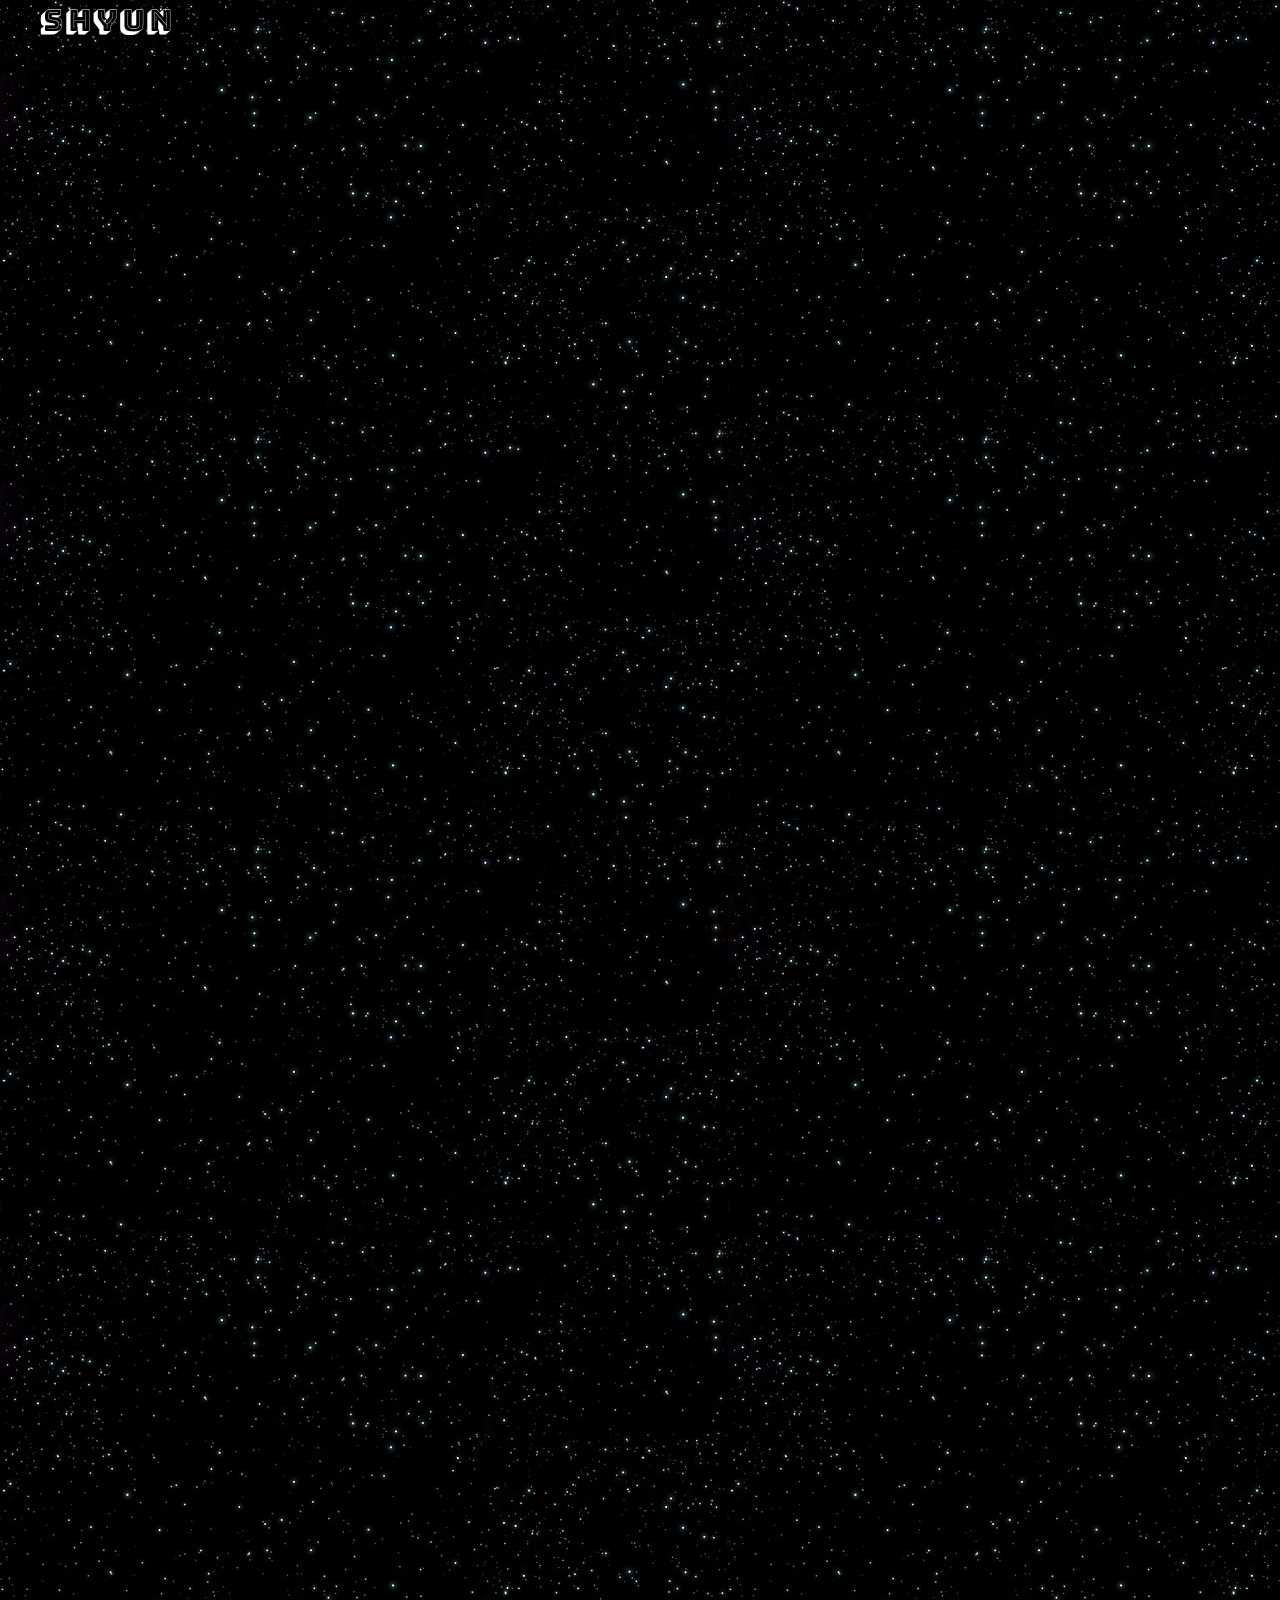
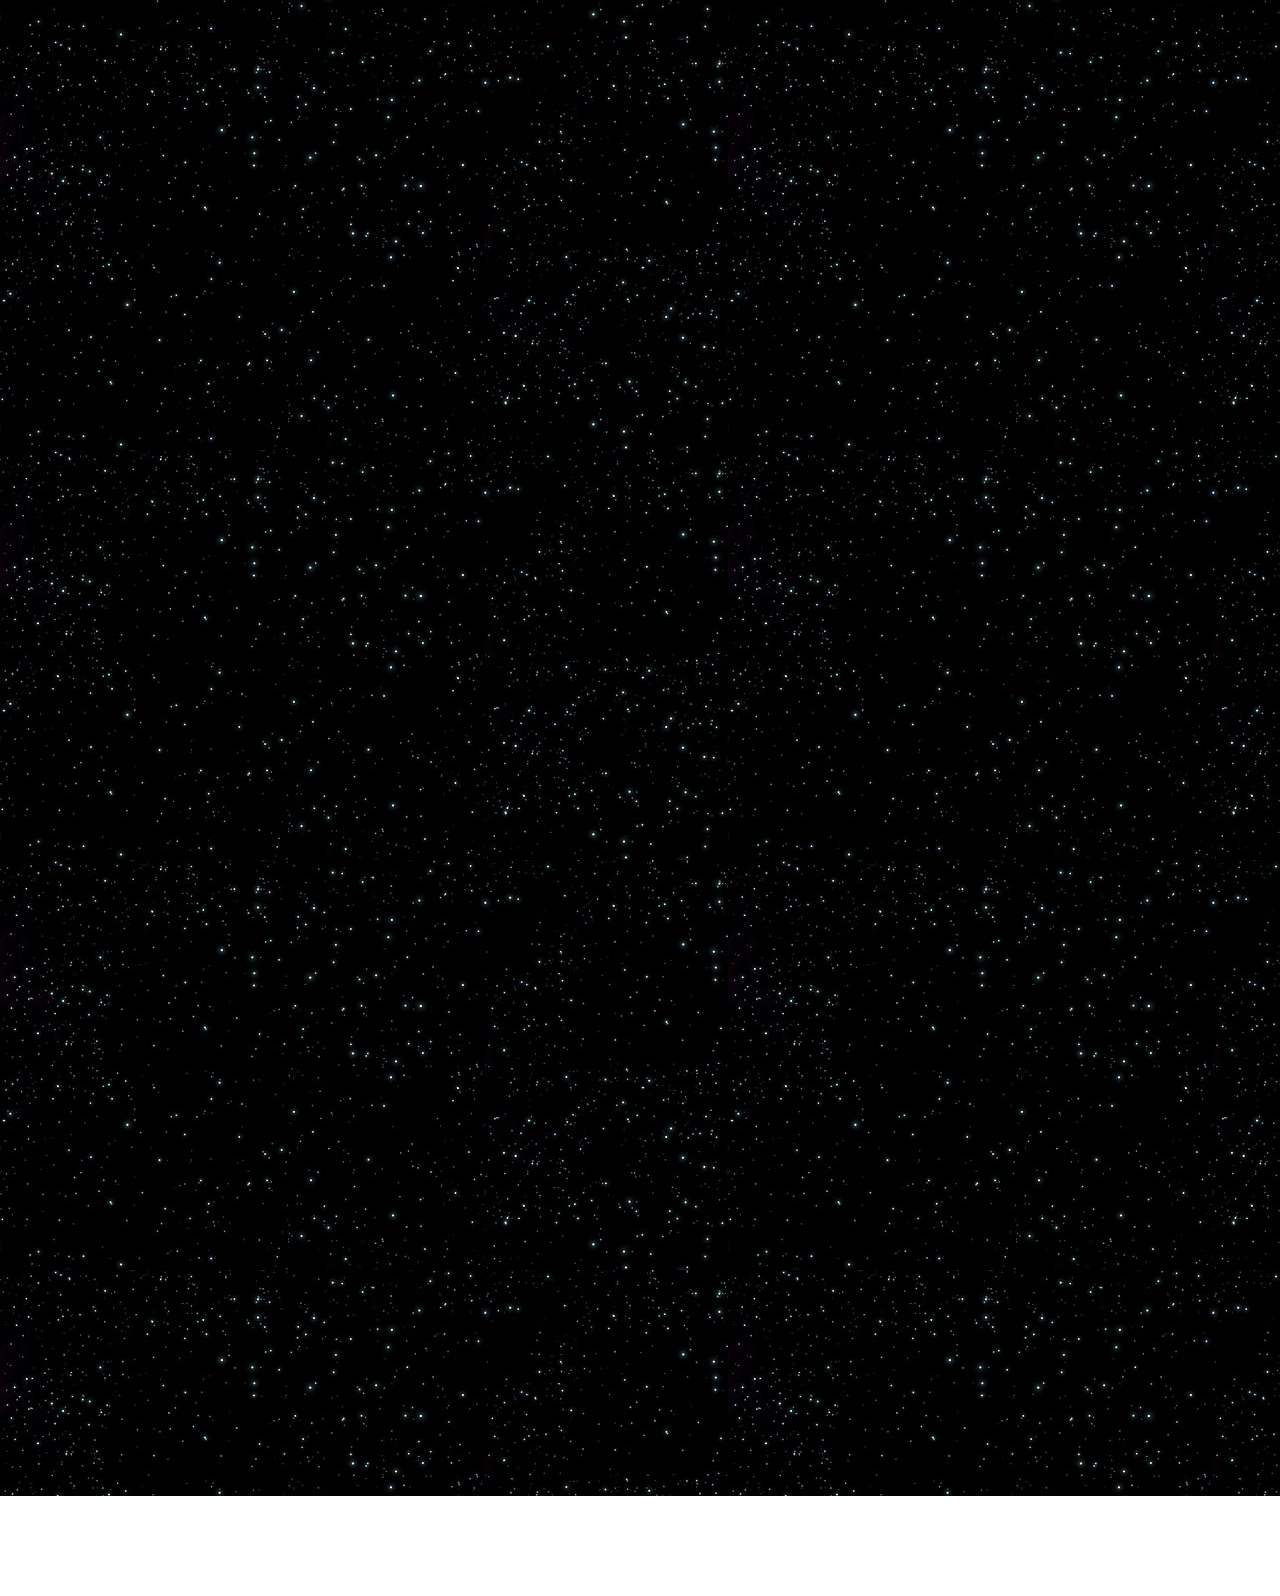
<file: index.html>
<!DOCTYPE html>
<html lang="ko">
  <head>
    <meta charset="UTF-8" />
    <meta name="viewport" content="width=device-width, initial-scale=1.0" />
    <meta http-equiv="X-UA-Compatible" content="ie=edge" />
    <title>포트폴리오 소개</title>
    <link rel="stylesheet" href="./css/portfolio.css" />
    <link rel="stylesheet" href="./css/responsive/rps_portfolio.css" />
    <!-- 자바스크립트 AOS 연결 -->
    <link href="https://unpkg.com/aos@2.3.1/dist/aos.css" rel="stylesheet" />
    <script src="https://unpkg.com/aos@2.3.1/dist/aos.js"></script>
  </head>
  <body>
    <script>
      AOS.init();
    </script>
    <!-- 마우스 무브 -->
    <div class="cursor_wrap">
      <div class="cursor rounded"></div>
      <div class="cursor pointed"></div>
    </div>
    <div class="wraper">
      <!-- 헤더 -->
      <header>
        <h1>
          <a href="/"> shyun </a>
        </h1>
      </header>

      <main class="container">
        <section class="sc_intro">
          <div class="start-page">
            <!-- 첫 화면 -->
            <div id="main-content1" class="main-content">
              <p class="animated-text">Introducing My Portfolio</p>
            </div>

            <!-- 두 번째 화면 -->
            <div id="main-content2" class="main-content">
              <p class="animated-text2">Shall</p>
              <p class="animated-text2">we</p>
              <p class="animated-text2">get</p>
              <p class="animated-text2">started</p>
              <p class="animated-text2">?</p>
            </div>
          </div>
        </section>

        <!-- 두번째 섹션 -->
        <section class="greetings" id="works">
          <div class="greetings-page">
            <h2 class="greetings-text">greetings.</h2>
            <div class="img-text">
              <img src="./img/profile.jpg" alt="증명사진" />
              <!-- 나의 이야기와 포부 -->
              <div class="my-story">
                <p>
                  안녕하세요 신입 퍼블리셔 지원자 박소현입니다. <br />
                  퍼블리싱이 디자인과 개발을 이어주는 연결고리인 만큼 기획과
                  디자인의 의도에 맞게, 모든 사용자들을 고려해 원할하고 수월한
                  웹페이지를 개발하고 협업하는 퍼블리셔가 되도록 노력하겠습니다.
                </p>
              </div>
            </div>
          </div>
        </section>

        <!-- 세번째 섹션 -->
        <section
          class="sc_works"
          id="works"
          data-aos="fade-up"
          data-aos-anchor-placement="center-bottom"
        >
          <div class="introduction-page">
            <h2 class="introduction-text">WORKS.</h2>
            <!-- 웹 페이지 기능 종류 -->
            <div class="btns">
              <button>All</button>
              <button>pc</button>
              <button>mobile</button>
              <button>반응형</button>
              <button>클론코딩</button>
            </div>
            <!-- 목업 이미지 모음 -->
            <div class="mockup-images">
              <!-- 비대면 진료 페이지 professional-->
              <div class="wrap">
                <img src="./img/medical_mockup.png" alt="비대면 진료 페이지" />
                <div class="back"></div>
                <div class="link-wrap">
                  <p>PC, moblie반응형</p>
                  <h2>professional</h2>
                  <div class="hash_wrap">
                    <span>#2주</span>
                    <span>#반응형</span>
                    <span>#리뉴얼 코딩</span>
                  </div>
                  <!-- 링크 바로가기 -->
                  <div class="links">
                    <div class="link1">
                      <a
                        href="https://professional-gamma.vercel.app/"
                        class="domain-address"
                        target="_blank"
                        >링크 바로가기</a
                      >
                    </div>
                    <div class="link2">
                      <a
                        href="https://professional-gamma.vercel.app/"
                        class="link"
                        target="_blank"
                      >
                        이렇게 작업했어요!
                      </a>
                    </div>
                  </div>
                </div>
              </div>
              <!-- 클론 코딩 ilove-pdf -->
              <div class="wrap">
                <img src="./img/ilove_pdf_mockup.png" alt="클론코딩" />
                <div class="link-wrap">
                  <p>PC 적응형</p>
                  <h2>ilove_pdf</h2>
                  <div class="hash_wrap">
                    <span>#2일</span>
                    <span>#PC 적응형</span>
                    <span>#클론코딩</span>
                  </div>
                  <!-- 링크 바로가기 -->
                  <div class="links">
                    <div class="link1">
                      <a
                        href="https://ilove-pdf-ochre.vercel.app/"
                        class="domain-address"
                        target="_blank"
                        >링크 바로가기</a
                      >
                    </div>
                    <div class="link2">
                      <a
                        href="https://ilove-pdf-ochre.vercel.app/"
                        class="link"
                        target="_blank"
                      >
                        이렇게 작업했어요!
                      </a>
                    </div>
                  </div>
                </div>
              </div>
              <!-- 디자인 페이지 -->
              <div class="wrap">
                <img src="./img/sohyun_mockup.png" alt="디자인 페이지" />

                <div class="link-wrap">
                  <p>PC, moblie반응형</p>
                  <h2>sohyun</h2>
                  <div class="hash_wrap">
                    <span>#2일</span>
                    <span>#반응형</span>
                    <span>#리뉴얼 코딩</span>
                  </div>
                  <!-- 링크 바로가기 -->
                  <div class="links">
                    <div class="link1">
                      <a
                        href="https://sohyun-five.vercel.app/"
                        class="domain-address"
                        target="_blank"
                        >링크 바로가기</a
                      >
                    </div>
                    <div class="link2">
                      <a
                        href="https://sohyun-five.vercel.app/"
                        class="link"
                        target="_blank"
                      >
                        이렇게 작업했어요!
                      </a>
                    </div>
                  </div>
                </div>
              </div>
            </div>
          </div>
        </section>
      </main>

      <!-- 풋터 -->
      <footer
        class="footer"
        id="works"
        data-aos="fade-up"
        data-aos-anchor-placement="center-bottom"
      >
        <div class="space-effect">
          <div class="txt">
            <h3>Thank you.<br /></h3>
          </div>
          <!-- 우주 느낌의 효과 -->
          <div class="ellipse-container">
            <svg
              class="ellipse-svg"
              viewBox="-10 -10 1020 145"
              xmlns="http://www.w3.org/2000/svg"
            >
              <!-- 타원 그리기 -->
              <ellipse
                cx="500"
                cy="62.5"
                rx="500"
                ry="62.5"
                stroke="#fff"
                fill="none"
              />
              <!-- 작은 원이 움직일 경로  -->
              <circle class="small-circle" r="7" fill="#fff" />
            </svg>
          </div>
        </div>

        <!-- 링크들 -->
        <div class="employment">
          <div class="link-all">
            <a
              href="https://shbest1218.tistory.com/"
              class="Tistory"
              target="_blank"
              >Tistory</a
            >
            <a href="https://github.com/" class="Git-hub" target="_blank"
              >Git hub</a
            >
            <a href="mailto:shbest1218@naver.com" class="Email" target="_blank"
              >Email</a
            >
            <a
              href="https://self-introduction-five.vercel.app/"
              class="my-story"
              target="_blank"
              >my story
            </a>
          </div>
          <p class="copyright">© 2024. sohyun.</p>
        </div>
      </footer>
    </div>

    <script src="./js/portfolio.js"></script>
  </body>
</html>
</file>
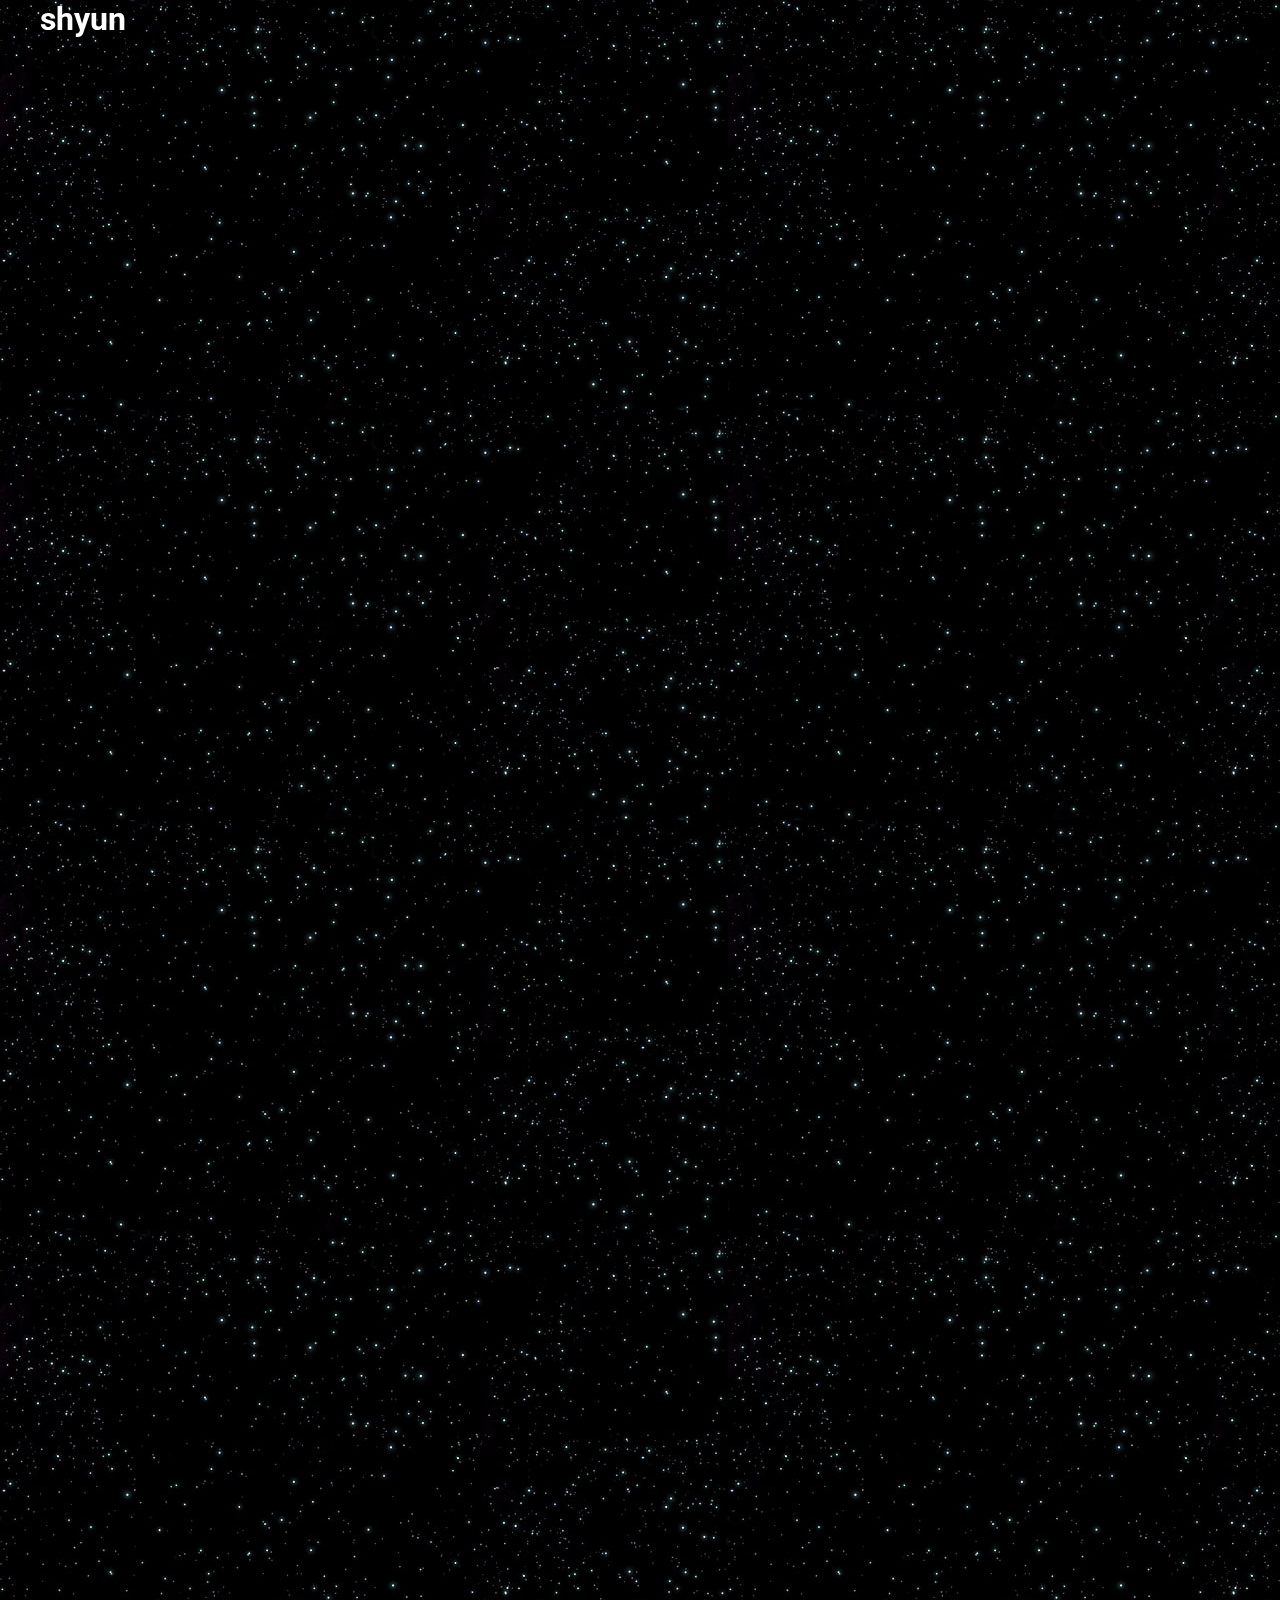
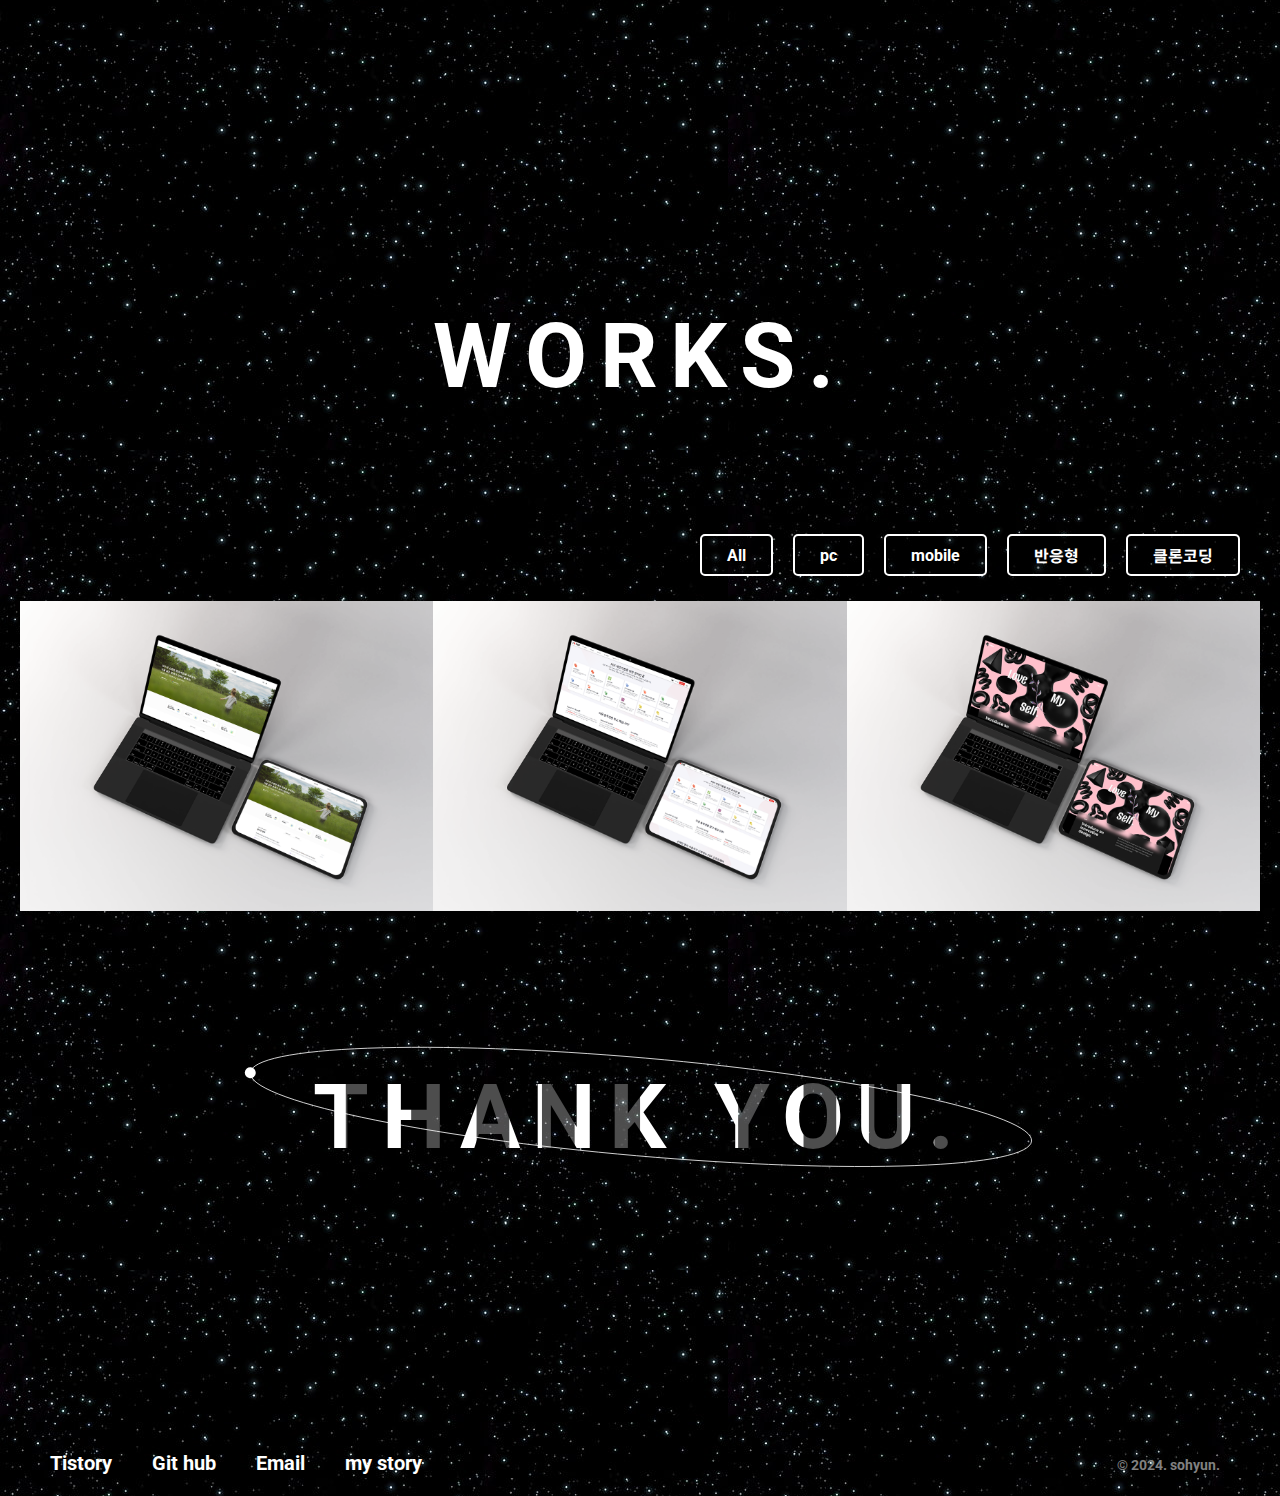
<file: portfolio.html>
<!DOCTYPE html>
<html lang="ko">
  <head>
    <meta charset="UTF-8" />
    <meta name="viewport" content="width=device-width, initial-scale=1.0" />
    <meta http-equiv="X-UA-Compatible" content="ie=edge" />
    <title>포트폴리오 소개</title>
    <link rel="stylesheet" href="./css/portfolio.css" />
    <link rel="stylesheet" href="./css/responsive/rps_portfolio.css" />
  </head>
  <body>
    <!-- 마우스 무브 -->
    <div class="cursor_wrap">
      <div class="cursor rounded"></div>
      <div class="cursor pointed"></div>
    </div>
    <div class="wraper">
      <!-- 헤더 -->
      <header>
        <h1>shyun</h1>
      </header>

      <main class="container">
        <section class="sc_intro">
          <div class="start-page">
            <!-- 첫 화면 -->
            <div id="main-content1" class="main-content">
              <p class="animated-text">Introducing My Portfolio</p>
            </div>

            <!-- 두 번째 화면 -->
            <div id="main-content2" class="main-content">
              <p class="animated-text2">Shall</p>
              <p class="animated-text2">we</p>
              <p class="animated-text2">get</p>
              <p class="animated-text2">started</p>
              <p class="animated-text2">?</p>
            </div>
          </div>
        </section>

        <!-- 두번째 섹션 -->
        <section class="greetings">
          <div class="greetings-page">
            <h2 class="greetings-text">greetings.</h2>
            <div class="img-text">
              <img src="./img/profile.jpg" alt="증명사진" />
              <!-- 나의 이야기와 포부 -->
              <div class="my-story">
                <p>
                  안녕하세요 신입 퍼블리셔 지원자 박소현입니다. <br />
                  퍼블리싱이 디자인과 개발을 이어주는 연결고리인 만큼 기획과
                  디자인의 의도에 맞게, 모든 사용자들을 고려해 원할하고 수월한
                  웹페이지를 개발하고 협업하는 퍼블리셔가 되도록 노력하겠습니다.
                </p>
              </div>
            </div>
          </div>
        </section>

        <!-- 세번째 섹션 -->
        <section class="sc_works" id="works">
          <div class="introduction-page">
            <h2 class="introduction-text">WORKS.</h2>
            <!-- 웹 페이지 기능 종류 -->
            <div class="btns">
              <button>All</button>
              <button>pc</button>
              <button>mobile</button>
              <button>반응형</button>
              <button>클론코딩</button>
            </div>
            <!-- 목업 이미지 모음 -->
            <div class="mockup-images">
              <!-- 비대면 진료 페이지 professional-->
              <div class="wrap">
                <img src="./img/medical_mockup.png" alt="비대면 진료 페이지" />
                <div class="back"></div>
                <div class="link-wrap">
                  <p>PC, moblie반응형</p>
                  <h2>professional</h2>
                  <div class="hash_wrap">
                    <span>#2주</span>
                    <span>#반응형</span>
                    <span>#리뉴얼 코딩</span>
                  </div>
                  <!-- 링크 바로가기 -->
                  <div class="links">
                    <div class="link1">
                      <a
                        href="https://professional-gamma.vercel.app/"
                        class="domain-address"
                        target="_blank"
                        >링크 바로가기</a
                      >
                    </div>
                    <div class="link2">
                      <a
                        href="https://professional-gamma.vercel.app/"
                        class="link"
                        target="_blank"
                      >
                        이렇게 작업했어요!
                      </a>
                    </div>
                  </div>
                </div>
              </div>
              <!-- 클론 코딩 ilove-pdf -->
              <div class="wrap">
                <img src="./img/ilove_pdf_mockup.png" alt="클론코딩" />
                <div class="link-wrap">
                  <p>PC 적응형</p>
                  <h2>ilove_pdf</h2>
                  <div class="hash_wrap">
                    <span>#2일</span>
                    <span>#PC 적응형</span>
                    <span>#클론코딩</span>
                  </div>
                  <!-- 링크 바로가기 -->
                  <div class="links">
                    <div class="link1">
                      <a
                        href="https://ilove-pdf-ochre.vercel.app/"
                        class="domain-address"
                        target="_blank"
                        >링크 바로가기</a
                      >
                    </div>
                    <div class="link2">
                      <a
                        href="https://ilove-pdf-ochre.vercel.app/"
                        class="link"
                        target="_blank"
                      >
                        이렇게 작업했어요!
                      </a>
                    </div>
                  </div>
                </div>
              </div>
              <!-- 디자인 페이지 -->
              <div class="wrap">
                <img src="./img/sohyun_mockup.png" alt="디자인 페이지" />

                <div class="link-wrap">
                  <p>PC, moblie반응형</p>
                  <h2>sohyun</h2>
                  <div class="hash_wrap">
                    <span>#2일</span>
                    <span>#반응형</span>
                    <span>#리뉴얼 코딩</span>
                  </div>
                  <!-- 링크 바로가기 -->
                  <div class="links">
                    <div class="link1">
                      <a
                        href="https://sohyun-five.vercel.app/"
                        class="domain-address"
                        target="_blank"
                        >링크 바로가기</a
                      >
                    </div>
                    <div class="link2">
                      <a
                        href="https://sohyun-five.vercel.app/"
                        class="link"
                        target="_blank"
                      >
                        이렇게 작업했어요!
                      </a>
                    </div>
                  </div>
                </div>
              </div>
            </div>
          </div>
        </section>
      </main>

      <!-- 풋터 -->
      <footer class="footer">
        <div class="space-effect">
          <div class="txt">
            <h3>Thank you.<br /></h3>
          </div>
          <!-- 우주 느낌의 효과 -->
          <div class="ellipse-container">
            <svg
              class="ellipse-svg"
              viewBox="-10 -10 1020 145"
              xmlns="http://www.w3.org/2000/svg"
            >
              <!-- 타원 그리기 -->
              <ellipse
                cx="500"
                cy="62.5"
                rx="500"
                ry="62.5"
                stroke="#fff"
                fill="none"
              />
              <!-- 작은 원이 움직일 경로  -->
              <circle class="small-circle" r="7" fill="#fff" />
            </svg>
          </div>
        </div>

        <!-- 링크들 -->
        <div class="employment">
          <div class="link-all">
            <a
              href="https://shbest1218.tistory.com/"
              class="Tistory"
              target="_blank"
              >Tistory</a
            >
            <a href="https://github.com/" class="Git-hub" target="_blank"
              >Git hub</a
            >
            <a href="mailto:shbest1218@naver.com" class="Email" target="_blank"
              >Email</a
            >
            <a
              href="https://self-introduction-five.vercel.app/"
              class="my-story"
              target="_blank"
              >my story
            </a>
          </div>
          <p class="copyright">© 2024. sohyun.</p>
        </div>
      </footer>
    </div>
    <script src="./js/portfolio.js"></script>
  </body>
</html>
</file>
<file: css/portfolio.css>
@charset "utf-8";
@import url("https://fonts.googleapis.com/css2?family=Bungee+Shade&family=Protest+Guerrilla&display=swap");
@import url("https://fonts.googleapis.com/css2?family=Protest+Guerrilla&display=swap");
@import url("https://fonts.googleapis.com/css2?family=Noto+Sans+KR:wght@100..900&family=Roboto:ital,wght@0,100;0,300;0,400;0,500;0,700;0,900&display=swap");

/* 드레그 했을 때 */
::selection {
  background-color: thistle;
  color: plum;
}

/* 스크롤 모양 */
::-webkit-scrollbar {
  width: 10px;
}

::-webkit-scrollbar-thumb {
  width: 10px;
  background-image: linear-gradient(
    -225deg,
    rgba(170, 170, 255, 0.2),
    rgba(255, 255, 255, 0.4)
  );
  border-radius: 10px;
}

::-webkit-scrollbar-track {
  background-color: rgba(20, 20, 30, 0.9);
  box-shadow: inset 0 0 10px rgba(0, 0, 0, 0.5);
}

* {
  margin: 0;
  padding: 0;
  box-sizing: border-box;
}

a {
  text-decoration: none;
  color: #000;
}

body {
  font-family: "Roboto", "Noto Sans KR", sans-serif;
  color: #fff;
  overflow-x: hidden;
}

/* 마우스 무브 */
.cursor_wrap {
  position: fixed;
  width: fit-content;
  height: fit-content;
  z-index: 9;
  top: -100px;
  left: -5px;
}

.rounded {
  width: 80px;
  height: 80px;
  border: 2px solid #fff;
  border-radius: 50%;
}

.pointed {
  width: 20px;
  height: 20px;
  border: 2px solid #fff;
  border-radius: 50%;
  margin-bottom: 20rem;
}

/* 전체 영역 */
.wraper {
  width: 100%;
  height: auto;
  background-image: url(../img/bg5.jpg);
}

/* 헤더 */
header {
  width: 100%;
  height: 80px;
  box-sizing: border-box;
  padding: 40px;
  position: fixed;
  z-index: 999;
}

header h1 {
  width: fit-content;
  height: fit-content;
}

header h1 a {
  font-weight: 100;
  font-size: 30px;
  letter-spacing: 2px;
  font-family: "Bungee Shade", sans-serif;
  color: #fff;
}

.wraper .container {
  width: 100%;
  height: auto;
  position: relative;
  z-index: 2;
}

/* 첫번째 섹션 */
.container .sc_intro {
  width: 100%;
  height: 1073px;
}

.main-content,
.greetings,
.sc_works {
  padding: 20px;
}

.start-page {
  display: flex;
  width: 100%;
  height: 100%;
  justify-content: center;
  align-items: center;
  position: relative;
}

.main-content {
  position: absolute;
  width: 100%;
  text-align: center;
  transition: opacity 0.5s ease-in-out;
  -webkit-transition: opacity 0.5s ease-in-out;
  -moz-transition: opacity 0.5s ease-in-out;
  -o-transition: opacity 0.5s ease-in-out;
  -ms-transition: opacity 0.5s ease-in-out;
  z-index: 2;
}

/* Introducing My Portfolio 글자 */
#main-content1 {
  z-index: 1;
  opacity: 0;
  position: absolute;
  left: 50%;
  top: 50%;
  transform: translate(-50%, -50%);
  -webkit-transform: translate(-50%, -50%);
  -moz-transform: translate(-50%, -50%);
  -ms-transform: translate(-50%, -50%);
  -o-transform: translate(-50%, -50%);
  display: flex;
  align-items: center;
  justify-content: center;
  animation: blink1 2s ease-in-out;
  -webkit-animation: blink1 2s ease-in-out;
  -moz-animation: blink1 2s ease-in-out;
}

.main-content p {
  font-size: 4vw;
}

/* 공통 */
#main-content1 .animated-text,
#main-content2 .animated-text2 {
  font-size: 90px;
  font-weight: bold;
  text-align: center;
  letter-spacing: 0px;
  transition: 1s;
  -webkit-transition: 1s;
  -ms-transition: 1s;
  position: relative;
}

/* Shall we get started? 글자 */
#main-content2 {
  z-index: 1;
  opacity: 0;
  position: absolute;
  left: 50%;
  top: 50%;
  transform: translate(-50%, -50%);
  -webkit-transform: translate(-50%, -50%);
  -moz-transform: translate(-50%, -50%);
  -ms-transform: translate(-50%, -50%);
  -o-transform: translate(-50%, -50%);
  animation: blink2 2s ease-in-out 2s forwards,
    spacing 1s ease-in-out 2.5s forwards;
  -webkit-animation: blink2 2s ease-in-out 2s forwards,
    spacing 1s ease-in-out 2.5s forwards;
  display: flex;
  align-items: center;
  justify-content: center;
}

@keyframes blink1 {
  0% {
    opacity: 0;
  }
  50% {
    opacity: 1;
  }
  100% {
    opacity: 0;
  }
}
@keyframes blink2 {
  0% {
    opacity: 0;
  }
  30% {
    opacity: 1;
  }
  100% {
    opacity: 1;
  }
}
@keyframes spacing {
  0% {
    gap: 0px;
  }
  100% {
    gap: 50px;
  }
}

/* 감사합니다 글자 블러 처리 효과 */
@keyframes blur {
  0% {
    filter: blur(0px);
  }
  100% {
    filter: blur(10px);
    opacity: 0;
  }
}

/* 모든 섹션 */
section {
  display: block;
  padding-bottom: 100px;
}

/* 두번째 섹션 */
.greetings {
  width: 1600px;
  margin: 0 auto;
}

.greetings .greetings-page {
  width: 100%;
  height: auto;
  opacity: 0;
  transform: translateY(20%);
  transition: 1s;
}

.greetings-page .greetings-text {
  font-weight: bold;
  font-size: 5vw;
  text-align: center;
  padding: 100px 0;
  letter-spacing: 1vw;
}

.greetings .greetings-page .img-text {
  width: 100%;
  height: auto;
  display: flex;
  align-items: center;
  column-gap: 85px;
  justify-content: space-between;
  box-sizing: border-box;
  padding-top: 10px;
}

.greetings .greetings-page .img-text img {
  border-radius: 10px;
  width: 300px;
  height: auto;
}

/* 나의 이야기와 포부 */
.greetings .greetings-page .my-story {
  width: 100%;
  height: auto;
  font-size: 1.6vw;
  line-height: 50px;
  top: -100px;
  padding: 77px 135px;
  box-sizing: border-box;
  border: 1px solid rgba(255, 255, 255, 0.3);
  border-radius: 20px;
  background-color: rgba(255, 255, 255, 0.1);
  transition: transform 0.5s;
}

/* .my-story 마우스 오버시 */
.greetings .greetings-page .my-story:hover {
  transform: translateY(-10px);
  cursor: default;
}

@keyframes fadeIn {
  0% {
    opacity: 0;
    transform: translateY(20px); /* 아래에서 올라오는 효과 */
  }
  100% {
    opacity: 1;
    transform: translateY(0);
  }
}

.fade-in {
  animation: fadeIn 0.5s ease-in-out forwards; /* 애니메이션 적용 */
}

/* 세번째 섹션 */
.sc_works {
  display: block;
}

.sc_works .introduction-page {
  width: 100%;
  height: auto;
}

.introduction-page .introduction-text {
  font-weight: bold;
  font-size: 5vw;
  text-align: center;
  padding: 100px 0;
  letter-spacing: 1vw;
}

/* 웹 페이지 기능 종류 */
.introduction-page .btns {
  display: flex;
  flex-wrap: wrap;
  padding: 10px;
  justify-content: flex-end;
}

.introduction-page button {
  width: fit-content;
  height: auto;
  background: #0000006e;
  border: 2px solid #fff;
  color: #fff;
  padding: 7px 25px;
  border-radius: 5px;
  font: inherit;
  font-weight: bold;
  margin: 15px 10px;
  cursor: pointer;
}

.introduction-page button:hover {
  background-color: #ffffff5e;
}

/* 목업 이미지 모음 */
.mockup-images {
  width: 100%;
  height: 476px;
  display: flex;
  align-items: center;
  justify-content: center;
}

.mockup-images .wrap {
  width: 634px;
  height: auto;
  position: relative;
  transition: 0.5s;
  -webkit-transition: transition 0.5s ease-in-out;
  -moz-transition: transition 0.5s ease-in-out;
  -o-transition: transition 0.5s ease-in-out;
  -ms-transition: transition 0.5s ease-in-out;
  transition: transform 0.5s ease;
  -moz-transition: transform 0.5s ease;
  -o-transition: transform 0.5s ease;
  -ms-transition: transform 0.5s ease;
}

/* 회전이 렉이 너무 심해서 주석 처리 */
/* .mockup-images .wrap:hover {
  transition: 1.5s;
  transform: rotateY(360deg);
} */

.mockup-images .wrap img {
  width: 100%;
  height: auto;
}

.mockup-images .wrap img {
  width: 100%;
  height: auto;
}

.mockup-images .wrap .img {
  position: relative;
}

.mockup-images .wrap .link-wrap {
  position: absolute;
  width: 100%;
  height: 100%;
  background-color: rgba(0, 0, 0, 0.521);
  padding: 30px;
  box-sizing: border-box;
  line-height: 1.5;
  top: 0;
  opacity: 0;
}

.mockup-images .wrap .link-wrap p {
  font-size: 20px;
}

.mockup-images .wrap .link-wrap h2 {
  font-weight: bold;
  color: rgb(255, 252, 251);
  font-size: 24px;
}

.wrap .link-wrap .hash_wrap {
  margin-bottom: 20px;
}

.wrap .link-wrap .hash_wrap span {
  margin-left: 5px;
  font-size: 16px;
}

/* 링크 바로가기 */
.wrap .link-wrap .links .link1 {
  width: 125px;
  height: 35px;
  border-radius: 20px;
  padding: 7px 16px;
  background: #fff;
  color: #000;
  font-size: 16px;
  margin-bottom: 20px;
}

.wrap .link-wrap .links .link2 a {
  font-size: 18px;
  color: #fff;
}

.mockup-images .wrap:hover .link-wrap {
  background-color: rgba(0, 0, 0, 0.521);
}

/* 풋터 */
.footer {
  text-align: center;
  font-size: 50px;
  line-height: 1.5;
}

.space-effect {
  position: relative;
  display: flex;
  justify-content: center;
  align-items: center;
  padding: 150px 0;
}

.footer .txt {
  display: flex;
  flex-direction: column;
  align-items: center;
  position: absolute;
  z-index: 3;
  display: inline-block;
  text-align: center;
  text-transform: uppercase;
  font-size: 100px;
  line-height: 1.2;
  font-weight: 800;
}

.footer .txt h3 {
  font-weight: bold;
  font-size: 5vw;
  text-align: center;
  letter-spacing: 1vw;
  background: linear-gradient(
    to right,
    rgb(255, 255, 255) 50%,
    rgba(255, 255, 255, 0.3) 50%
  );
  background-size: 10% 100%;
  background-position-x: 100%;
  color: transparent;
  background-clip: text;
  -webkit-background-clip: text;
}

/* 부모 컨테이너 스타일 */
.ellipse-container {
  width: 100%;
  max-width: 1000px;
  margin: 0 auto;
  transform: rotate(5deg);
  -webkit-transform: rotate(5deg);
  -moz-transform: rotate(5deg);
  -ms-transform: rotate(5deg);
  -o-transform: rotate(5deg);
}

.ellipse-svg {
  width: 100%;
  height: auto;
  padding: 15px 0;
}

.small-circle {
  animation: moveOnEllipse 4.5s linear infinite;
  -webkit-animation: moveOnEllipse 4.5s linear infinite;
}

/* 애니메이션 */
@keyframes moveOnEllipse {
  0% {
    offset-distance: 0%;
  }
  100% {
    offset-distance: 100%;
  }
}

/* 링크들 */
.footer .employment {
  display: flex;
  margin-top: 100px;
  align-items: center;
  justify-content: space-between;
  padding: 0 40px;
}

.footer .employment .link-all {
  display: flex;
  justify-content: center;
  gap: 20px;
}

.footer .employment .link-all a {
  font-size: 30px;
  font-weight: bold;
  color: #fff;
  padding: 20px;
  display: inline-block;
  transition: transform 0.5s ease;
}

/* 블로그 */
.link-all .Tistory:hover {
  transform: rotate(360deg);
}

/* 깃허브 */
.link-all .Git-hub:hover {
  transform: rotate(360deg);
}

/* 이메일 */
.link-all .Email:hover {
  transform: rotate(360deg);
}

/* 자기소개서 */
.link-all .my-story:hover {
  transform: rotate(360deg);
}

.footer .copyright {
  text-align: center;
  padding: 20px;
  font-size: 14px;
  color: #818181;
  font-weight: bold;
  margin-top: 35px;
}

/* 마우스 오버시 .link-wrap에 있는 모든 글자 나오기 */
.mockup-images .wrap:hover .link-wrap {
  opacity: 1;
}
</file>
<file: css/responsive/rps_portfolio.css>
/* 노트북 사이즈 */
@media screen and (min-width: 1440px) and (max-width: 1600px) {
  /* 헤더 */
  .hader_wrap {
    width: 100%;
  }

  header {
    box-sizing: border-box;
    padding: 0px 40px;
  }

  /* 두번째 섹션 */
  .greetings {
    width: 100%;
  }

  /* 나의 이야기와 포부 */
  .greetings .greetings-page .my-story {
    font-size: 1.8vw;
  }
}

/* 노트북 미디엄 사이즈 */
@media screen and (min-width: 1025px) and (max-width: 1439px) {
  /* 헤더 */
  .hader_wrap {
    width: 100%;
  }

  header {
    box-sizing: border-box;
    padding: 0px 40px;
  }

  /* 첫번째 섹션 */
  #main-content1 .animated-text,
  #main-content2 .animated-text2 {
    font-size: 7vw;
  }

  /* 두번째 섹션 */
  .greetings {
    width: 100%;
  }

  .greetings-page .greetings-text {
    font-size: 7vw;
  }

  .greetings .greetings-page .img-text {
    column-gap: 40px;
  }

  /* 내 증명사진 */
  .greetings .greetings-page .img-text img {
    width: 275px;
  }

  /* 나의 이야기와 포부 */
  .greetings .greetings-page .my-story {
    font-size: 1.9vw;
    padding: 77px 62px;
  }

  /* 세번째 섹션 */
  .sc_works {
    display: block;
  }

  .mockup-images {
    height: auto;
  }

  .introduction-page .introduction-text {
    font-size: 7vw;
  }

  /* 풋터 */
  .space-effect {
    padding: 100px 0;
  }

  .footer .txt h3 {
    font-size: 7vw;
  }

  /* 큰 타원형 스타일 */
  .ellipse-container {
    width: 800px;
  }

  .link-all {
    gap: 15px;
    margin-top: 30px;
    box-sizing: border-box;
  }

  .footer .employment .link-all a {
    font-size: 20px;
    padding: 10px;
  }
}

/* 테블릿 사이즈 */
@media screen and (min-width: 769px) and (max-width: 1024px) {
  /* 헤더 */
  .hader_wrap {
    width: 100%;
  }

  header {
    box-sizing: border-box;
    padding: 0px 20px;
  }

  /* 첫번째 섹션 */
  #main-content1 .animated-text,
  #main-content2 .animated-text2 {
    font-size: 7vw;
  }

  /* 두번째 섹션 */
  .greetings {
    width: 100%;
  }

  .greetings-page .greetings-text {
    font-size: 7vw;
    padding: 55px 0;
  }

  .greetings .greetings-page .img-text {
    flex-direction: column;
    row-gap: 40px;
  }

  /* 내 증명사진 */
  .greetings .greetings-page .img-text img {
    width: 275px;
  }

  /* 나의 이야기와 포부 */
  .greetings .greetings-page .my-story {
    width: 650px;
    font-size: 24px;
    line-height: 35px;
    padding: 77px 44px;
  }

  /* 세번째 섹션 */
  .mockup-images {
    height: auto;
    flex-direction: column;
  }

  .introduction-page .introduction-text {
    font-size: 7vw;
    padding: 55px 0;
  }

  /* 웹 페이지 기능 종류 */
  .introduction-page .btns {
    width: 353px;
    float: right;
  }

  .introduction-page button {
    margin: 10px 10px;
  }

  /* 풋터 */
  .space-effect {
    padding: 80px 0;
  }

  .footer .txt h3 {
    font-size: 7vw;
  }

  /* 큰 타원형 스타일 */
  .ellipse-container {
    width: 600px;
  }

  .link-all {
    gap: 15px;
    margin-top: 30px;
    box-sizing: border-box;
  }

  .footer .employment {
    padding: 0 20px;
  }

  .footer .employment .link-all a {
    font-size: 20px;
    padding: 10px;
  }
}

/* 모바일 사이즈 */
@media screen and (min-width: 481px) and (max-width: 768px) {
  /* 헤더 */
  .hader_wrap {
    width: 100%;
  }

  header {
    box-sizing: border-box;
    padding: 0px 20px;
  }

  /* 첫번째 섹션 */
  #main-content1 .animated-text,
  #main-content2 .animated-text2 {
    font-size: 6vw;
  }

  /* 두번째 섹션 */
  .greetings {
    width: 100%;
  }

  .greetings-page .greetings-text {
    font-size: 7vw;
    padding: 55px 0;
  }

  .greetings .greetings-page .img-text {
    flex-direction: column;
    row-gap: 40px;
  }

  /* 내 증명사진 */
  .greetings .greetings-page .img-text img {
    width: 275px;
  }

  /* 나의 이야기와 포부 */
  .greetings .greetings-page .my-story {
    width: 90%;
    font-size: 24px;
    line-height: 40px;
    padding: 77px 25px;
  }

  /* 세번째 섹션 */
  .mockup-images {
    height: auto;
    flex-direction: column;
  }

  .mockup-images .wrap {
    width: 90%;
  }

  .introduction-page .introduction-text {
    font-size: 7vw;
    padding: 55px 0;
  }

  /* 웹 페이지 기능 종류 */
  .introduction-page .btns {
    width: 353px;
    float: right;
  }

  .introduction-page button {
    margin: 10px 10px;
  }

  /* 풋터 */
  .footer {
    padding: 15px;
  }

  .footer .txt h3 {
    font-size: 7vw;
  }

  /* 큰 타원형 스타일 */
  .ellipse-container {
    width: 400px;
  }

  .footer .employment {
    margin-top: 0;
    padding: 0;
  }

  .link-all {
    flex-direction: column;
    align-items: center;
    gap: 10px;
  }

  .employment .copyright {
    font-size: 12px;
    align-self: flex-end;
    margin-top: 0;
  }
}

@media screen and (max-width: 480px) {
  /* 헤더 */
  .hader_wrap {
    width: 100%;
  }

  header {
    box-sizing: border-box;
    padding: 0px 20px;
  }

  /* 첫번째 섹션 */
  #main-content1 .animated-text,
  #main-content2 .animated-text2 {
    font-size: 4vw;
  }

  .container .sc_intro {
    height: 500px;
  }

  /* 두번째 섹션 */
  .greetings {
    width: 100%;
  }

  .greetings-page .greetings-text {
    font-size: 7vw;
    padding: 55px 0;
  }

  .greetings .greetings-page .img-text {
    flex-direction: column;
    row-gap: 40px;
  }

  /* 내 증명사진 */
  .greetings .greetings-page .img-text img {
    width: 275px;
  }

  /* 나의 이야기와 포부 */
  .greetings .greetings-page .my-story {
    width: 90%;
    font-size: 24px;
    line-height: 40px;
    padding: 77px 25px;
  }

  /* 세번째 섹션 */
  .mockup-images {
    height: auto;
    flex-direction: column;
  }

  .mockup-images .wrap {
    width: 90%;
  }

  .introduction-page .introduction-text {
    font-size: 7vw;
    padding: 55px 0;
  }

  /* 웹 페이지 기능 종류 */
  .introduction-page .btns {
    width: 353px;
    float: right;
  }

  .introduction-page button {
    margin: 10px 10px;
  }

  /* 풋터 */
  .footer {
    padding: 15px;
    display: block;
  }

  .footer .txt h3 {
    font-size: 7vw;
  }

  /* 큰 타원형 스타일 */
  .ellipse-container {
    width: 400px;
  }

  .footer .employment {
    margin-top: 0;
    padding: 0;
  }

  .link-all {
    flex-direction: column;
    align-items: center;
    gap: 10px;
  }

  .employment .copyright {
    font-size: 12px;
    align-self: flex-end;
    margin-top: 0;
  }
}
</file>
